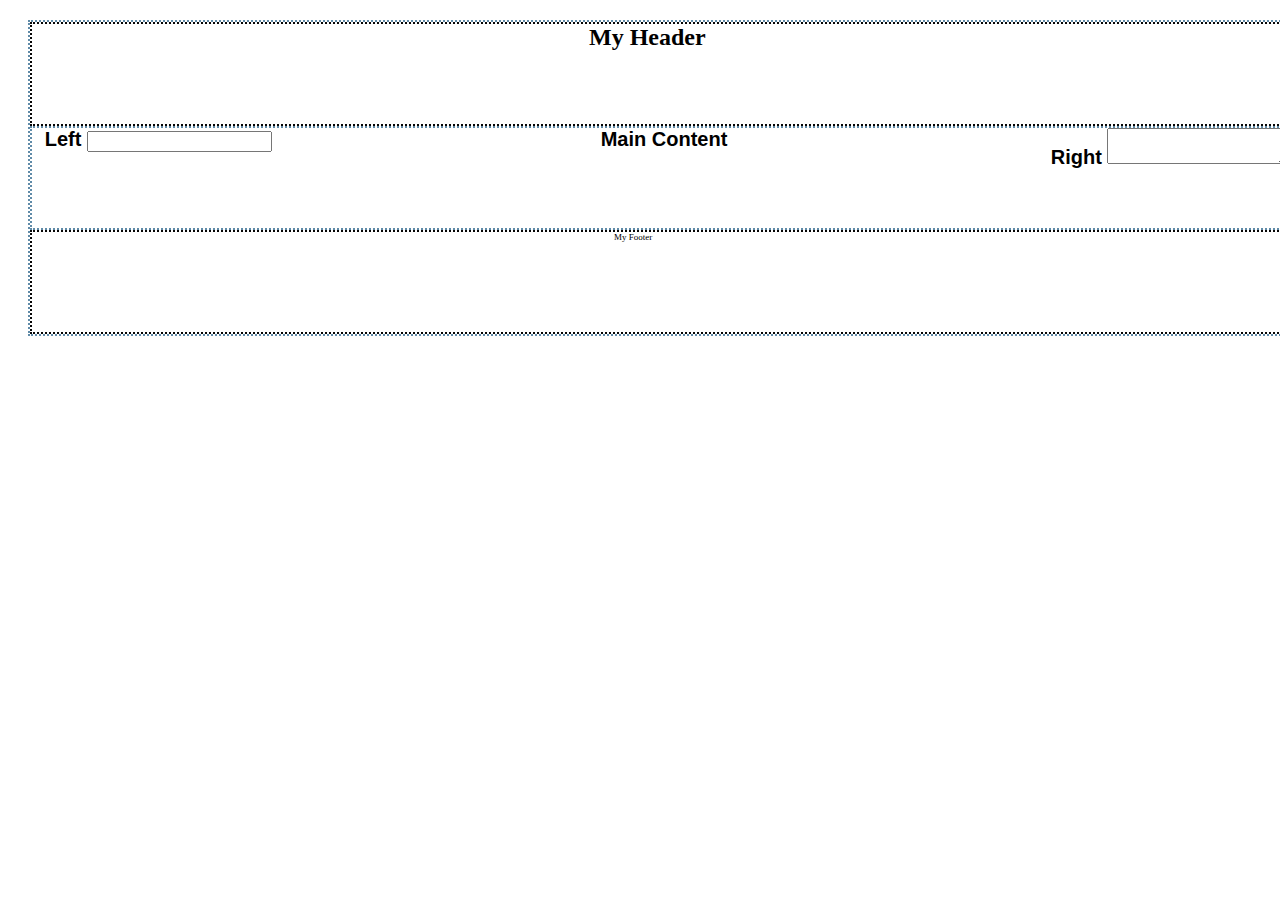
<file: html/index.html>
<!DOCTYPE html>
<html lang="en">
<head>
    <meta charset="UTF-8">
    <meta name="viewport" content="width=device-width, initial-scale=1.0">
    <link rel="stylesheet" href="styles.css">
    <title>My Website</title>
</head>
<body>
    <div class="layout">
        <header><p>My Header</p></header>
        <div class="content">
            <div class="left">Left
                <input id="left">
            </div>
            <div class="center">Main Content</div>
            <div class="right">Right
                <textarea id="right"></textarea>
            </div>
        </div>
        <footer><p>My Footer</p></footer>
    </div>
    <script src="logic.js"></script>
</body>
</html>
</file>
<file: html/styles.css>
div.layout {
    display: block;
    margin: 20px 20px;
    width: 100%;
    border: 2px dotted rgb(96 139 168);
}
header {
    width: 100%;
    height: 100px;
    border: 2px dotted rgb(7, 7, 7);
}
header > p {
    width: 150px;
    margin: 0 auto;
    font-size: 24px;
    font-weight: bold;
}
div.content {
    text-align: center;
    font-family: Verdana, Geneva, Tahoma, sans-serif;
    font-size: 20px;
    font-weight: bold;
    border: 2px dotted rgb(96 139 168);
    width: 100%;
    height: 100px;
    vertical-align: middle;
}
footer {
    border: 2px dotted rgb(7, 7, 7);
    width: 100%;
    height: 100px;
}
footer > p {
    width: 100px;
    margin: 0 auto;
    font-size: xx-small;
}
.left {
    display: inline-block;
    width: 20%;
    height: 40px;
    text-align: center;
    float: left;
}
.center {
    display: inline-block;
    width: 60%;
    height: 40px;
    text-align: center;
}
.right {
    display: inline-block;
    width: 20%;
    height: 40px;
    text-align: center;
    float: right;
}
</file>
